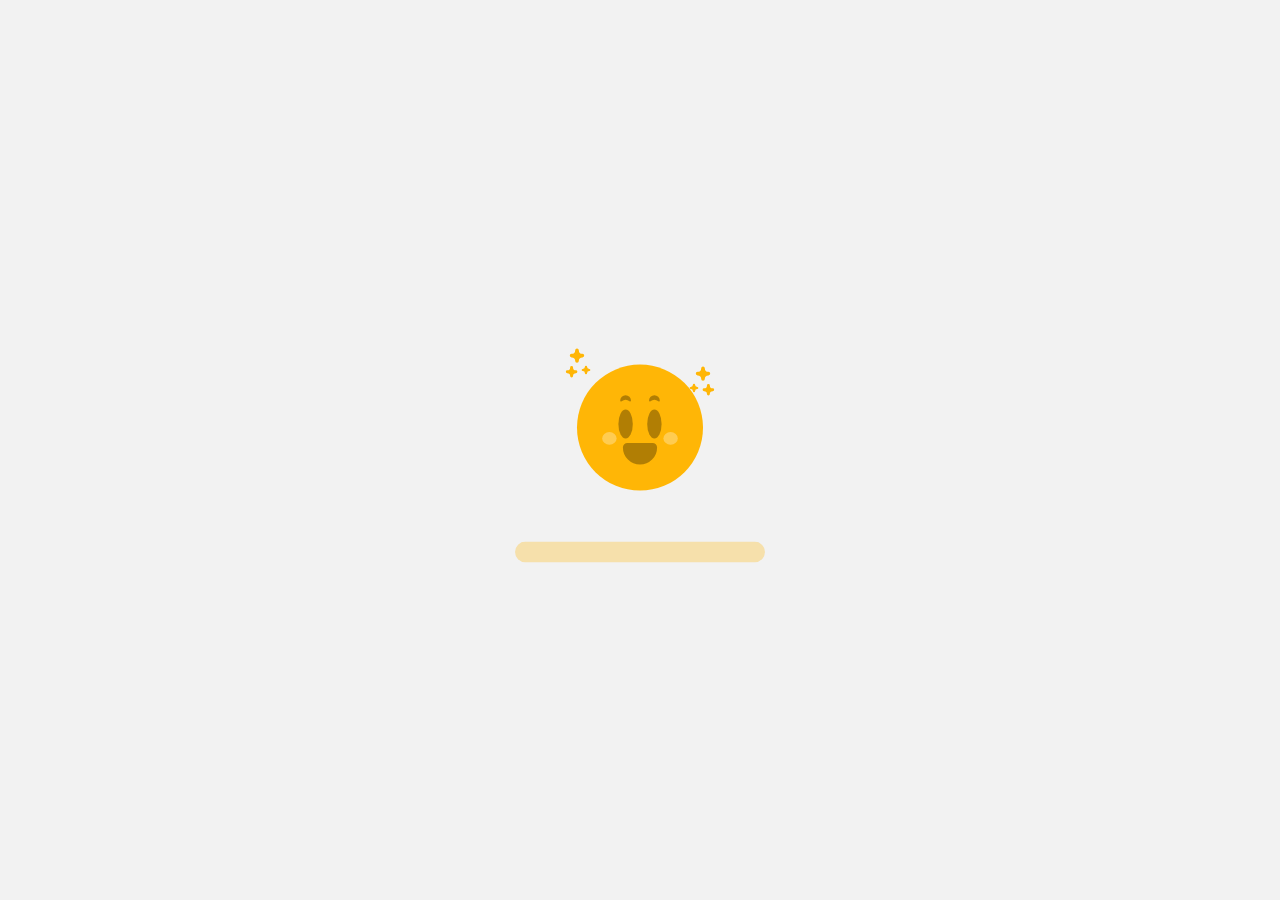
<file: test.html>
<!DOCTYPE html>
<html lang="en">
  <head>
    <meta charset="UTF-8" />
    <meta name="viewport" content="width=device-width, initial-scale=1.0" />
    <title>Document</title>
  </head>
  <style>
    @import url("https://fonts.googleapis.com/css?family=Ubuntu:400,700&display=swap");

    * {
      box-sizing: border-box;
      padding: 0;
      margin: 0;
    }
    body {
      background: hsl(0, 0%, 95%);
      color: hsl(0, 0%, 20%);
      font-family: "Ubuntu", sans-serif;
      /* center the content in the viewport */
      min-height: 100vh;
      display: flex;
      flex-direction: column;
      align-items: center;
      justify-content: center;
    }

    .loader.svelte-1qbmwv8 {
      color: #ffb606;
      display: flex;
      flex-direction: column;
      align-items: center;
      position: absolute;
      top: 50%;
      left: 50%;
      transform: translate(-50%, -50%);
    }
    svg#loader.svelte-1qbmwv8 {
      width: 180px;
      height: auto;
      display: block;
      margin-bottom: 1.5rem;
    }
    svg#progress.svelte-1qbmwv8 {
      width: 250px;
      height: auto;
      display: block;
    }
    .rotate.svelte-1qbmwv8 {
      transform: rotate(0deg);
      animation: svelte-1qbmwv8-rotate 3.5s
        cubic-bezier(0.68, -0.55, 0.265, 1.55);
    }
    #translate.svelte-1qbmwv8 {
      transform: translateY(0px);
      animation: svelte-1qbmwv8-translate 3.5s
        cubic-bezier(0.68, -0.55, 0.265, 1.55);
    }
    @keyframes svelte-1qbmwv8-rotate {
      5% {
        transform: rotate(60deg);
      }
      100% {
        transform: rotate(-60deg);
      }
    }
    @keyframes svelte-1qbmwv8-translate {
      5%,
      95% {
        transform: translateY(12px);
      }
      100% {
        transform: translateY(0);
      }
    }
    #face.svelte-1qbmwv8 {
      transform: scaleY(1);
      animation: svelte-1qbmwv8-scaleFace 3.5s
        cubic-bezier(0.68, -0.55, 0.265, 1.55);
    }
    #mouth.svelte-1qbmwv8,
    #cheek.svelte-1qbmwv8 {
      transform: scale(1);
      animation: svelte-1qbmwv8-scaleGrin 3.5s
        cubic-bezier(0.68, -0.55, 0.265, 1.55);
    }
    @keyframes svelte-1qbmwv8-scaleFace {
      5% {
        transform: scale(0.7);
      }
      100% {
        transform: scale(1);
      }
    }
    @keyframes svelte-1qbmwv8-scaleGrin {
      5% {
        transform: scale(0.5);
      }
      100% {
        transform: scale(1);
      }
    }
    .particle.svelte-1qbmwv8 {
      transform: translateY(0px) scale(1);
      animation: svelte-1qbmwv8-sparkle 1.25s
        cubic-bezier(0.68, -0.55, 0.265, 1.55) both;
      animation-delay: 2.5s;
    }
    #particles.svelte-1qbmwv8 g:nth-of-type(1) .particle.svelte-1qbmwv8 {
      animation-delay: 2.86s;
    }
    #particles.svelte-1qbmwv8 g:nth-of-type(2) .particle.svelte-1qbmwv8 {
      animation-delay: 2.92s;
    }
    @keyframes svelte-1qbmwv8-sparkle {
      0% {
        transform: translateY(15px) scale(0);
        opacity: 0;
      }
      20% {
        opacity: 0;
      }
      90% {
        opacity: 1;
        transform: translateY(-5px) scale(1);
      }
      100% {
        transform: translateY(0px) scale(1);
        opacity: 0;
      }
    }
    #clip-bar.svelte-1qbmwv8 {
      transform: translateX(-120px);
      animation: svelte-1qbmwv8-translateClip 3.5s
        cubic-bezier(0.445, 0.05, 0.55, 0.95) forwards;
    }
    @keyframes svelte-1qbmwv8-translateClip {
      100% {
        transform: translateX(0);
      }
    }
    .controls.svelte-1nqrb1f {
      display: flex;
      flex-direction: column;
      margin-top: 2rem;
      min-width: 200px;
    }
    .controls button + button.svelte-1nqrb1f {
      margin-top: 1rem;
    }
    button.svelte-1nqrb1f {
      box-shadow: 0 1px 5px -3px hsl(0, 0%, 25%);
      flex-grow: 1;
      background: none;
      border: none;
      padding: 0.75rem 1rem;
      border-radius: 20px;
      background: hsl(0, 0%, 100%);
      font-family: inherit;
    }
    .deck.svelte-10bsf6b {
      perspective: 1000px;
      position: relative;
      height: 250px;
      width: 250px;
      border-radius: 20px;
    }
    .card.svelte-10bsf6b {
      padding: 5rem;
      position: absolute;
      top: 0;
      left: 0;
      width: 100%;
      height: 100%;
      border-radius: inherit;
      transition: transform 1s cubic-bezier(0.645, 0.045, 0.355, 1);
      transform-style: preserve-3d;
    }
    .card__front.svelte-10bsf6b,
    .card__back.svelte-10bsf6b {
      position: absolute;
      top: 0;
      left: 0;
      width: 100%;
      height: 100%;
      backface-visibility: hidden;
      display: flex;
      justify-content: center;
      align-items: center;
      text-align: center;
      padding: 0.25rem;
      border-radius: inherit;
      background: hsl(0, 0%, 100%);
      box-shadow: 0 0 10px -9px hsl(0, 0%, 25%), 0 0 3px -2px hsl(0, 0%, 25%);
    }
    .card__front.svelte-10bsf6b h1.svelte-10bsf6b {
      font-size: 5rem;
    }
    .card__back.svelte-10bsf6b h2.svelte-10bsf6b {
      font-size: 2.25rem;
    }
    .card__back.svelte-10bsf6b {
      transform: rotateY(180deg);
    }
    .card.flip.svelte-10bsf6b {
      transform: rotateY(-180deg);
    }
  </style>
  <body></body>
  <script>
    var app = (function () {
      "use strict";
      function t() {}
      const e = (t) => t;
      function n(t) {
        return t();
      }
      function r() {
        return Object.create(null);
      }
      function s(t) {
        t.forEach(n);
      }
      function a(t) {
        return "function" == typeof t;
      }
      function c(t, e) {
        return t != t
          ? e == e
          : t !== e || (t && "object" == typeof t) || "function" == typeof t;
      }
      function o(t) {
        return null == t ? "" : t;
      }
      const i = "undefined" != typeof window;
      let l = i ? () => window.performance.now() : () => Date.now(),
        u = i ? (t) => requestAnimationFrame(t) : t;
      const f = new Set();
      let d,
        h = !1;
      function p() {
        f.forEach((t) => {
          t[0](l()) || (f.delete(t), t[1]());
        }),
          (h = f.size > 0) && u(p);
      }
      function m(t) {
        let e;
        return (
          h || ((h = !0), u(p)),
          {
            promise: new Promise((n) => {
              f.add((e = [t, n]));
            }),
            abort() {
              f.delete(e);
            },
          }
        );
      }
      function v(t, e) {
        t.appendChild(e);
      }
      function $(t, e, n) {
        t.insertBefore(e, n || null);
      }
      function g(t) {
        t.parentNode.removeChild(t);
      }
      function b(t) {
        return document.createElement(t);
      }
      function y(t) {
        return document.createElementNS("http://www.w3.org/2000/svg", t);
      }
      function w(t) {
        return document.createTextNode(t);
      }
      function x() {
        return w(" ");
      }
      function k(t, e, n, r) {
        return (
          t.addEventListener(e, n, r), () => t.removeEventListener(e, n, r)
        );
      }
      function q(t, e, n) {
        null == n ? t.removeAttribute(e) : t.setAttribute(e, n);
      }
      function C(t, e) {
        (e = "" + e), t.data !== e && (t.data = e);
      }
      function _(t, e) {
        const n = document.createEvent("CustomEvent");
        return n.initCustomEvent(t, !1, !1, e), n;
      }
      let E,
        F = 0,
        M = {};
      function S(t, e, n, r, s, a, c, o = 0) {
        const i = 16.666 / r;
        let l = "{\n";
        for (let t = 0; t <= 1; t += i) {
          const r = e + (n - e) * a(t);
          l += 100 * t + `%{${c(r, 1 - r)}}\n`;
        }
        const u = l + `100% {${c(n, 1 - n)}}\n}`,
          f = `__svelte_${(function (t) {
            let e = 5381,
              n = t.length;
            for (; n--; ) e = ((e << 5) - e) ^ t.charCodeAt(n);
            return e >>> 0;
          })(u)}_${o}`;
        if (!M[f]) {
          if (!d) {
            const t = b("style");
            document.head.appendChild(t), (d = t.sheet);
          }
          (M[f] = !0), d.insertRule(`@keyframes ${f} ${u}`, d.cssRules.length);
        }
        const h = t.style.animation || "";
        return (
          (t.style.animation = `${
            h ? `${h}, ` : ""
          }${f} ${r}ms linear ${s}ms 1 both`),
          (F += 1),
          f
        );
      }
      function z(t, e) {
        (t.style.animation = (t.style.animation || "")
          .split(", ")
          .filter(
            e ? (t) => t.indexOf(e) < 0 : (t) => -1 === t.indexOf("__svelte")
          )
          .join(", ")),
          e &&
            !--F &&
            u(() => {
              if (F) return;
              let t = d.cssRules.length;
              for (; t--; ) d.deleteRule(t);
              M = {};
            });
      }
      function N(t) {
        E = t;
      }
      function j() {
        const t = E;
        return (e, n) => {
          const r = t.$$.callbacks[e];
          if (r) {
            const s = _(e, n);
            r.slice().forEach((e) => {
              e.call(t, s);
            });
          }
        };
      }
      const L = [],
        O = [],
        A = [],
        P = [],
        R = Promise.resolve();
      let B,
        T = !1;
      function H(t) {
        A.push(t);
      }
      function I() {
        const t = new Set();
        do {
          for (; L.length; ) {
            const t = L.shift();
            N(t), Y(t.$$);
          }
          for (; O.length; ) O.pop()();
          for (let e = 0; e < A.length; e += 1) {
            const n = A[e];
            t.has(n) || (n(), t.add(n));
          }
          A.length = 0;
        } while (L.length);
        for (; P.length; ) P.pop()();
        T = !1;
      }
      function Y(t) {
        t.fragment &&
          (t.update(t.dirty),
          s(t.before_update),
          t.fragment.p(t.dirty, t.ctx),
          (t.dirty = null),
          t.after_update.forEach(H));
      }
      function Z() {
        return (
          B ||
            (B = Promise.resolve()).then(() => {
              B = null;
            }),
          B
        );
      }
      function D(t, e, n) {
        t.dispatchEvent(_(`${e ? "intro" : "outro"}${n}`));
      }
      const G = new Set();
      let J;
      function K() {
        J = { r: 0, c: [], p: J };
      }
      function Q() {
        J.r || s(J.c), (J = J.p);
      }
      function U(t, e) {
        t && t.i && (G.delete(t), t.i(e));
      }
      function V(t, e, n, r) {
        if (t && t.o) {
          if (G.has(t)) return;
          G.add(t),
            J.c.push(() => {
              G.delete(t), r && (n && t.d(1), r());
            }),
            t.o(e);
        }
      }
      const W = { duration: 0 };
      function X(n, r, s) {
        let c,
          o,
          i = r(n, s),
          u = !1,
          f = 0;
        function d() {
          c && z(n, c);
        }
        function h() {
          const {
            delay: r = 0,
            duration: s = 300,
            easing: a = e,
            tick: h = t,
            css: p,
          } = i || W;
          p && (c = S(n, 0, 1, s, r, a, p, f++)), h(0, 1);
          const v = l() + r,
            $ = v + s;
          o && o.abort(),
            (u = !0),
            H(() => D(n, !0, "start")),
            (o = m((t) => {
              if (u) {
                if (t >= $) return h(1, 0), D(n, !0, "end"), d(), (u = !1);
                if (t >= v) {
                  const e = a((t - v) / s);
                  h(e, 1 - e);
                }
              }
              return u;
            }));
        }
        let p = !1;
        return {
          start() {
            p || (z(n), a(i) ? ((i = i()), Z().then(h)) : h());
          },
          invalidate() {
            p = !1;
          },
          end() {
            u && (d(), (u = !1));
          },
        };
      }
      function tt(n, r, c) {
        let o,
          i = r(n, c),
          u = !0;
        const f = J;
        function d() {
          const {
            delay: r = 0,
            duration: a = 300,
            easing: c = e,
            tick: d = t,
            css: h,
          } = i || W;
          h && (o = S(n, 1, 0, a, r, c, h));
          const p = l() + r,
            v = p + a;
          H(() => D(n, !1, "start")),
            m((t) => {
              if (u) {
                if (t >= v)
                  return d(0, 1), D(n, !1, "end"), --f.r || s(f.c), !1;
                if (t >= p) {
                  const e = c((t - p) / a);
                  d(1 - e, e);
                }
              }
              return u;
            });
        }
        return (
          (f.r += 1),
          a(i)
            ? Z().then(() => {
                (i = i()), d();
              })
            : d(),
          {
            end(t) {
              t && i.tick && i.tick(1, 0), u && (o && z(n, o), (u = !1));
            },
          }
        );
      }
      function et(t, e) {
        V(t, 1, 1, () => {
          e.delete(t.key);
        });
      }
      function nt(t, e, r) {
        const {
          fragment: c,
          on_mount: o,
          on_destroy: i,
          after_update: l,
        } = t.$$;
        c.m(e, r),
          H(() => {
            const e = o.map(n).filter(a);
            i ? i.push(...e) : s(e), (t.$$.on_mount = []);
          }),
          l.forEach(H);
      }
      function rt(t, e) {
        t.$$.fragment &&
          (s(t.$$.on_destroy),
          t.$$.fragment.d(e),
          (t.$$.on_destroy = t.$$.fragment = null),
          (t.$$.ctx = {}));
      }
      function st(t, e) {
        t.$$.dirty ||
          (L.push(t), T || ((T = !0), R.then(I)), (t.$$.dirty = r())),
          (t.$$.dirty[e] = !0);
      }
      function at(e, n, a, c, o, i) {
        const l = E;
        N(e);
        const u = n.props || {},
          f = (e.$$ = {
            fragment: null,
            ctx: null,
            props: i,
            update: t,
            not_equal: o,
            bound: r(),
            on_mount: [],
            on_destroy: [],
            before_update: [],
            after_update: [],
            context: new Map(l ? l.$$.context : []),
            callbacks: r(),
            dirty: null,
          });
        let d = !1;
        var h;
        (f.ctx = a
          ? a(
              e,
              u,
              (t, n, r = n) => (
                f.ctx &&
                  o(f.ctx[t], (f.ctx[t] = r)) &&
                  (f.bound[t] && f.bound[t](r), d && st(e, t)),
                n
              )
            )
          : u),
          f.update(),
          (d = !0),
          s(f.before_update),
          (f.fragment = c(f.ctx)),
          n.target &&
            (n.hydrate
              ? f.fragment.l(((h = n.target), Array.from(h.childNodes)))
              : f.fragment.c(),
            n.intro && U(e.$$.fragment),
            nt(e, n.target, n.anchor),
            I()),
          N(l);
      }
      let ct;
      "undefined" != typeof HTMLElement &&
        (ct = class extends HTMLElement {
          constructor() {
            super(), this.attachShadow({ mode: "open" });
          }
          connectedCallback() {
            for (const t in this.$$.slotted)
              this.appendChild(this.$$.slotted[t]);
          }
          attributeChangedCallback(t, e, n) {
            this[t] = n;
          }
          $destroy() {
            rt(this, 1), (this.$destroy = t);
          }
          $on(t, e) {
            const n = this.$$.callbacks[t] || (this.$$.callbacks[t] = []);
            return (
              n.push(e),
              () => {
                const t = n.indexOf(e);
                -1 !== t && n.splice(t, 1);
              }
            );
          }
          $set() {}
        });
      class ot {
        $destroy() {
          rt(this, 1), (this.$destroy = t);
        }
        $on(t, e) {
          const n = this.$$.callbacks[t] || (this.$$.callbacks[t] = []);
          return (
            n.push(e),
            () => {
              const t = n.indexOf(e);
              -1 !== t && n.splice(t, 1);
            }
          );
        }
        $set() {}
      }
      function it(t) {
        return t < 0.5 ? 4 * t * t * t : 0.5 * Math.pow(2 * t - 2, 3) + 1;
      }
      function lt(t) {
        const e = t - 1;
        return e * e * e + 1;
      }
      function ut(
        t,
        {
          delay: e = 0,
          duration: n = 400,
          easing: r = lt,
          x: s = 0,
          y: a = 0,
          opacity: c = 0,
        }
      ) {
        const o = getComputedStyle(t),
          i = +o.opacity,
          l = "none" === o.transform ? "" : o.transform,
          u = i * (1 - c);
        return {
          delay: e,
          duration: n,
          easing: r,
          css: (t, e) =>
            `\n\t\t\ttransform: ${l} translate(${(1 - t) * s}px, ${
              (1 - t) * a
            }px);\n\t\t\topacity: ${i - u * e}`,
        };
      }
      function ft(e) {
        var n,
          r,
          s,
          a,
          c,
          o,
          i,
          l,
          u,
          f,
          d,
          h,
          p,
          m,
          w,
          C,
          _,
          E,
          F,
          M,
          S,
          z,
          N,
          j,
          L,
          O,
          A,
          P,
          R,
          B,
          T,
          H,
          I,
          Y,
          Z,
          D,
          G,
          J,
          K,
          Q,
          U,
          V,
          W,
          X,
          et,
          nt,
          rt;
        return {
          c() {
            (n = b("section")),
              (r = y("svg")),
              (s = y("defs")),
              (a = y("path")),
              (c = y("g")),
              (o = y("g")),
              (i = y("g")),
              (l = y("use")),
              (u = y("g")),
              (f = y("use")),
              (d = y("g")),
              (h = y("use")),
              (p = y("use")),
              (m = y("circle")),
              (w = y("g")),
              (C = y("g")),
              (_ = y("g")),
              (E = y("g")),
              (F = y("g")),
              (M = y("g")),
              (S = y("g")),
              (z = y("g")),
              (N = y("path")),
              (j = y("use")),
              (L = y("g")),
              (O = y("ellipse")),
              (A = y("use")),
              (P = y("g")),
              (R = y("path")),
              (B = y("g")),
              (T = y("g")),
              (H = y("ellipse")),
              (I = y("use")),
              (Z = x()),
              (D = y("svg")),
              (G = y("defs")),
              (J = y("rect")),
              (K = y("clipPath")),
              (Q = y("use")),
              (U = y("g")),
              (V = y("use")),
              (W = y("g")),
              (X = y("use")),
              q(a, "id", "particle"),
              q(
                a,
                "d",
                "M -3 0 a 3 3 0 0 0 3 -3 a 3 3 0 0 0 3 3 a 3 3 0 0 0 -3 3 a 3 3 0 0 0 -3 -3"
              ),
              q(a, "stroke", "currentColor"),
              q(a, "stroke-width", "2"),
              q(a, "stroke-linejoin", "round"),
              q(a, "stroke-linecap", "round"),
              q(l, "class", "particle svelte-1qbmwv8"),
              q(l, "href", "#particle"),
              q(f, "class", "particle svelte-1qbmwv8"),
              q(f, "href", "#particle"),
              q(u, "transform", "translate(-5 8) scale(0.6)"),
              q(h, "class", "particle svelte-1qbmwv8"),
              q(h, "href", "#particle"),
              q(d, "transform", "translate(3 9) scale(0.8)"),
              q(i, "id", "particles"),
              q(i, "transform", "translate(35 -30)"),
              q(i, "class", "svelte-1qbmwv8"),
              q(p, "href", "#particles"),
              q(p, "transform", "scale(-1 1) translate(0 -10)"),
              q(o, "fill", "currentColor"),
              q(m, "cx", "0"),
              q(m, "cy", "0"),
              q(m, "r", "35"),
              q(m, "fill", "currentColor"),
              q(N, "id", "brow"),
              q(N, "d", "M -10.5 -25 a 2.5 2.5 0 0 1 5 0 a 4 4 0 0 0 -5 0"),
              q(N, "stroke", "hsl(0, 0%, 0%)"),
              q(N, "stroke-width", "1"),
              q(N, "stroke-linejoin", "round"),
              q(N, "stroke-linecap", "round"),
              q(j, "href", "#brow"),
              q(j, "transform", "scale(-1 1)"),
              q(O, "id", "eye"),
              q(O, "cx", "-8"),
              q(O, "cy", "-12"),
              q(O, "rx", "4"),
              q(O, "ry", "8"),
              q(A, "href", "#eye"),
              q(A, "transform", "scale(-1 1)"),
              q(z, "id", "face"),
              q(z, "class", "svelte-1qbmwv8"),
              q(S, "transform", "translate(0 10)"),
              q(R, "id", "mouth"),
              q(R, "d", "M 0 0 a 7 7 0 0 0 7 -7 h -14 a 7 7 0 0 0 7 7"),
              q(R, "stroke", "hsl(0, 0%, 0%)"),
              q(R, "stroke-width", "5"),
              q(R, "stroke-linejoin", "round"),
              q(R, "stroke-linecap", "round"),
              q(R, "class", "svelte-1qbmwv8"),
              q(P, "transform", "translate(0 18)"),
              q(M, "fill", "hsl(0, 0%, 0%)"),
              q(H, "id", "cheek"),
              q(H, "cx", "-10"),
              q(H, "cy", "-4"),
              q(H, "rx", "4"),
              q(H, "ry", "3.5"),
              q(H, "class", "svelte-1qbmwv8"),
              q(T, "id", "cheek-container"),
              q(T, "transform", "translate(-7 10)"),
              q(I, "href", "#cheek-container"),
              q(I, "transform", "scale(-1 1)"),
              q(B, "fill", "hsl(0, 0%, 100%)"),
              q(F, "opacity", "0.3"),
              q(E, "class", "rotate svelte-1qbmwv8"),
              q(E, "transform", "rotate(0)"),
              q(_, "transform", "scale(-1 1)"),
              q(C, "id", "translate"),
              q(C, "transform", "translate(0 0)"),
              q(C, "class", "svelte-1qbmwv8"),
              q(w, "class", "rotate svelte-1qbmwv8"),
              q(w, "transform", "rotate(0)"),
              q(c, "transform", "translate(50 50)"),
              q(r, "id", "loader"),
              q(r, "viewBox", "0 0 100 100"),
              q(r, "width", "180"),
              q(r, "height", "180"),
              q(r, "class", "svelte-1qbmwv8"),
              q(J, "id", "bar"),
              q(J, "rx", "5"),
              q(J, "x", "0"),
              q(J, "y", "0"),
              q(J, "width", "120"),
              q(J, "height", "10"),
              q(Q, "href", "#bar"),
              q(K, "id", "clip"),
              q(V, "href", "#bar"),
              q(V, "opacity", "0.3"),
              q(X, "id", "clip-bar"),
              q(X, "transform", "translate(-120 0)"),
              q(X, "href", "#bar"),
              q(X, "class", "svelte-1qbmwv8"),
              q(W, "clip-path", "url(#clip)"),
              q(U, "fill", "currentColor"),
              q(D, "id", "progress"),
              q(D, "viewBox", "0 0 120 10"),
              q(D, "width", "240"),
              q(D, "height", "20"),
              q(D, "class", "svelte-1qbmwv8"),
              q(n, "class", "loader svelte-1qbmwv8"),
              (rt = k(n, "animationend", e.finish, { once: !0 }));
          },
          m(t, e) {
            $(t, n, e),
              v(n, r),
              v(r, s),
              v(s, a),
              v(r, c),
              v(c, o),
              v(o, i),
              v(i, l),
              v(i, u),
              v(u, f),
              v(i, d),
              v(d, h),
              v(o, p),
              v(c, m),
              v(c, w),
              v(w, C),
              v(C, _),
              v(_, E),
              v(E, F),
              v(F, M),
              v(M, S),
              v(S, z),
              v(z, N),
              v(z, j),
              v(z, L),
              v(L, O),
              v(L, A),
              v(M, P),
              v(P, R),
              v(F, B),
              v(B, T),
              v(T, H),
              v(B, I),
              v(n, Z),
              v(n, D),
              v(D, G),
              v(G, J),
              v(G, K),
              v(K, Q),
              v(D, U),
              v(U, V),
              v(U, W),
              v(W, X),
              (nt = !0);
          },
          p: t,
          i(t) {
            nt || (Y && Y.end(1), et && et.end(1), (nt = !0));
          },
          o(t) {
            (Y = tt(r, ut, { delay: 700 })),
              (et = tt(D, ut, { delay: 200 })),
              (nt = !1);
          },
          d(t) {
            t && (g(n), Y && Y.end(), et && et.end()), rt();
          },
        };
      }
      function dt(t) {
        const e = j();
        return {
          finish: function () {
            e("finish");
          },
        };
      }
      class ht extends ot {
        constructor(t) {
          super(), at(this, t, dt, ft, c, []);
        }
      }
      function pt(t, e, n) {
        const r = Object.create(t);
        return (r.card = e[n]), r;
      }
      function mt(t, e) {
        var n,
          r,
          s,
          a,
          c,
          i,
          l,
          u,
          f,
          d,
          h,
          p,
          m,
          y,
          k,
          _ = e.card.number + "",
          E = e.card.french + "";
        return {
          key: t,
          first: null,
          c() {
            (n = b("article")),
              (r = b("div")),
              (s = b("h1")),
              (a = w(_)),
              (i = x()),
              (l = b("div")),
              (u = b("h2")),
              (f = w(E)),
              (h = x()),
              q(s, "class", "svelte-10bsf6b"),
              q(r, "class", "card__front svelte-10bsf6b"),
              q(u, "class", "svelte-10bsf6b"),
              q(l, "class", "card__back svelte-10bsf6b"),
              q(
                n,
                "class",
                (p =
                  o(e.card.isFlipped ? "card flip" : "card") +
                  " svelte-10bsf6b")
              ),
              (this.first = n);
          },
          m(t, e) {
            $(t, n, e),
              v(n, r),
              v(r, s),
              v(s, a),
              v(n, i),
              v(n, l),
              v(l, u),
              v(u, f),
              v(n, h),
              (k = !0);
          },
          p(t, e) {
            (k && !t.cards) || _ === (_ = e.card.number + "") || C(a, _),
              (k && !t.cards) || E === (E = e.card.french + "") || C(f, E),
              (k && !t.cards) ||
                p ===
                  (p =
                    o(e.card.isFlipped ? "card flip" : "card") +
                    " svelte-10bsf6b") ||
                q(n, "class", p);
          },
          i(t) {
            k ||
              (c && c.end(1),
              d && d.end(1),
              H(() => {
                y && y.end(1), m || (m = X(n, $t, {})), m.start();
              }),
              (k = !0));
          },
          o(t) {
            (c = tt(r, ut, e.options)),
              (d = tt(l, ut, e.options)),
              m && m.invalidate(),
              (y = tt(n, gt, { isFlipped: e.card.isFlipped })),
              (k = !1);
          },
          d(t) {
            t && (g(n), c && c.end(), d && d.end(), y && y.end());
          },
        };
      }
      function vt(t) {
        var e,
          n,
          r,
          s = [],
          a = new Map();
        let c = t.cards;
        const o = (t) => t.card.id;
        for (let e = 0; e < c.length; e += 1) {
          let n = pt(t, c, e),
            r = o(n);
          a.set(r, (s[e] = mt(r, n)));
        }
        return {
          c() {
            e = b("main");
            for (let t = 0; t < s.length; t += 1) s[t].c();
            q(e, "class", "deck svelte-10bsf6b");
          },
          m(t, n) {
            $(t, e, n);
            for (let t = 0; t < s.length; t += 1) s[t].m(e, null);
            r = !0;
          },
          p(t, n) {
            const r = n.cards;
            K(),
              (s = (function (t, e, n, r, s, a, c, o, i, l, u, f) {
                let d = t.length,
                  h = a.length,
                  p = d;
                const m = {};
                for (; p--; ) m[t[p].key] = p;
                const v = [],
                  $ = new Map(),
                  g = new Map();
                for (p = h; p--; ) {
                  const t = f(s, a, p),
                    o = n(t);
                  let i = c.get(o);
                  i ? r && i.p(e, t) : (i = l(o, t)).c(),
                    $.set(o, (v[p] = i)),
                    o in m && g.set(o, Math.abs(p - m[o]));
                }
                const b = new Set(),
                  y = new Set();
                function w(t) {
                  U(t, 1), t.m(o, u), c.set(t.key, t), (u = t.first), h--;
                }
                for (; d && h; ) {
                  const e = v[h - 1],
                    n = t[d - 1],
                    r = e.key,
                    s = n.key;
                  e === n
                    ? ((u = e.first), d--, h--)
                    : $.has(s)
                    ? !c.has(r) || b.has(r)
                      ? w(e)
                      : y.has(s)
                      ? d--
                      : g.get(r) > g.get(s)
                      ? (y.add(r), w(e))
                      : (b.add(s), d--)
                    : (i(n, c), d--);
                }
                for (; d--; ) {
                  const e = t[d];
                  $.has(e.key) || i(e, c);
                }
                for (; h; ) w(v[h - 1]);
                return v;
              })(s, t, o, 1, n, r, a, e, et, mt, null, pt)),
              Q();
          },
          i(t) {
            if (!r) {
              for (let t = 0; t < c.length; t += 1) U(s[t]);
              n ||
                H(() => {
                  (n = X(e, ut, { delay: 950 })).start();
                }),
                (r = !0);
            }
          },
          o(t) {
            for (let t = 0; t < s.length; t += 1) V(s[t]);
            r = !1;
          },
          d(t) {
            t && g(e);
            for (let t = 0; t < s.length; t += 1) s[t].d();
          },
        };
      }
      function $t(t, { duration: e = 700, depth: n = 200 }) {
        return {
          duration: e,
          css: (t) =>
            `\n\t\t\t\t\topacity: ${it(t)};\n\t\t\t\t\ttransform: translateY(-${
              100 * (1 - it(t))
            }%) translateZ(${n * (1 - it(t))}px);\n\t\t\t\t`,
        };
      }
      function gt(
        t,
        { duration: e = 700, depth: n = -200, isFlipped: r = !1 }
      ) {
        return {
          duration: e,
          css: (t) =>
            `\n\t\t\t\t\ttransform: rotateY(${
              r ? "-180deg" : "0deg"
            }) translateZ(${
              r ? -n * (1 - it(t)) : n * (1 - it(t))
            }px);\n\t\t\t\t`,
        };
      }
      function bt(t, e, n) {
        const r = { duration: 700, easing: it };
        let { cards: s } = e;
        return (
          (t.$set = (t) => {
            "cards" in t && n("cards", (s = t.cards));
          }),
          { options: r, cards: s }
        );
      }
      class yt extends ot {
        constructor(t) {
          super(), at(this, t, bt, vt, c, ["cards"]);
        }
      }
      function wt(e) {
        var n, r, a, c, o, i, l;
        return {
          c() {
            (n = b("section")),
              ((r = b("button")).textContent = "Flip"),
              (c = x()),
              ((o = b("button")).textContent = "New Card"),
              q(r, "class", "svelte-1nqrb1f"),
              q(o, "class", "svelte-1nqrb1f"),
              q(n, "class", "controls svelte-1nqrb1f"),
              (l = [k(r, "click", e.flip), k(o, "click", e.newCard)]);
          },
          m(t, e) {
            $(t, n, e), v(n, r), v(n, c), v(n, o);
          },
          p: t,
          i(t) {
            a ||
              H(() => {
                (a = X(r, ut, { delay: 1e3 })).start();
              }),
              i ||
                H(() => {
                  (i = X(o, ut, { delay: 1030 })).start();
                });
          },
          o: t,
          d(t) {
            t && g(n), s(l);
          },
        };
      }
      function xt(t) {
        const e = j();
        return {
          flip: function () {
            e("flip");
          },
          newCard: function () {
            e("newCard");
          },
        };
      }
      class kt extends ot {
        constructor(t) {
          super(), at(this, t, xt, wt, c, []);
        }
      }
      function qt(t) {
        var e,
          n,
          r = new yt({ props: { cards: t.cards } }),
          s = new kt({});
        return (
          s.$on("flip", t.handleFlip),
          s.$on("newCard", t.handleNewCard),
          {
            c() {
              r.$$.fragment.c(), (e = x()), s.$$.fragment.c();
            },
            m(t, a) {
              nt(r, t, a), $(t, e, a), nt(s, t, a), (n = !0);
            },
            p(t, e) {
              var n = {};
              t.cards && (n.cards = e.cards), r.$set(n);
            },
            i(t) {
              n || (U(r.$$.fragment, t), U(s.$$.fragment, t), (n = !0));
            },
            o(t) {
              V(r.$$.fragment, t), V(s.$$.fragment, t), (n = !1);
            },
            d(t) {
              rt(r, t), t && g(e), rt(s, t);
            },
          }
        );
      }
      function Ct(e) {
        var n,
          r = new ht({});
        return (
          r.$on("finish", e.handleFinish),
          {
            c() {
              r.$$.fragment.c();
            },
            m(t, e) {
              nt(r, t, e), (n = !0);
            },
            p: t,
            i(t) {
              n || (U(r.$$.fragment, t), (n = !0));
            },
            o(t) {
              V(r.$$.fragment, t), (n = !1);
            },
            d(t) {
              rt(r, t);
            },
          }
        );
      }
      function _t(t) {
        var e,
          n,
          r,
          s,
          a = [Ct, qt],
          c = [];
        function o(t, e) {
          return e.isLoading ? 0 : 1;
        }
        return (
          (e = o(0, t)),
          (n = c[e] = a[e](t)),
          {
            c() {
              n.c(), (r = w(""));
            },
            m(t, n) {
              c[e].m(t, n), $(t, r, n), (s = !0);
            },
            p(t, s) {
              var i = e;
              (e = o(0, s)) === i
                ? c[e].p(t, s)
                : (K(),
                  V(c[i], 1, 1, () => {
                    c[i] = null;
                  }),
                  Q(),
                  (n = c[e]) || (n = c[e] = a[e](s)).c(),
                  U(n, 1),
                  n.m(r.parentNode, r));
            },
            i(t) {
              s || (U(n), (s = !0));
            },
            o(t) {
              V(n), (s = !1);
            },
            d(t) {
              c[e].d(t), t && g(r);
            },
          }
        );
      }
      function Et(t, e, n) {
        let r = !0;
        const s = () => {
          const t = Math.floor(101 * Math.random()),
            e = (function (t) {
              const e = [
                  { value: 0, french: "zero" },
                  { value: 1, french: "un" },
                  { value: 2, french: "deux" },
                  { value: 3, french: "trois" },
                  { value: 4, french: "quatre" },
                  { value: 5, french: "cinq" },
                  { value: 6, french: "six" },
                  { value: 7, french: "sept" },
                  { value: 8, french: "huit" },
                  { value: 9, french: "neuf" },
                  { value: 10, french: "dix" },
                  { value: 11, french: "onze" },
                  { value: 12, french: "douze" },
                  { value: 13, french: "treize" },
                  { value: 14, french: "quatorze" },
                  { value: 15, french: "quinze" },
                  { value: 16, french: "seize" },
                  { value: 20, french: "vingt" },
                  { value: 30, french: "trente" },
                  { value: 40, french: "quarante" },
                  { value: 50, french: "cinquante" },
                  { value: 60, french: "soixante" },
                  { value: 70, french: "soixante-dix" },
                  { value: 80, french: "quatre-vingts" },
                  { value: 90, french: "quatre-vingt-dix" },
                  { value: 100, french: "cent" },
                ],
                n = e.find(({ value: e }) => e === t);
              if (n) return n.french;
              let r = 10 * parseInt(t.toString()[0], 10),
                s = parseInt(t.toString()[1], 10),
                a = "-";
              1 === s && r >= 20 && r <= 70 && (a = " et "),
                (70 === r || 90 === r) && s < 7 && ((r -= 10), (s += 10));
              let { french: c } = e.find(({ value: t }) => t === r);
              const { french: o } = e.find(({ value: t }) => t === s);
              return 80 === r && (c = c.slice(0, c.length - 1)), `${c}${a}${o}`;
            })(t);
          return { number: t, french: e, isFlipped: !1, id: Math.random() };
        };
        let a = [s()];
        return {
          isLoading: r,
          handleFinish: () => n("isLoading", (r = !1)),
          cards: a,
          handleFlip: () => n("cards", (a[0].isFlipped = !a[0].isFlipped), a),
          handleNewCard: () => n("cards", (a = [s()])),
        };
      }
      return new (class extends ot {
        constructor(t) {
          super(), at(this, t, Et, _t, c, []);
        }
      })({ target: document.body });
    })();
  </script>
</html>
</file>
